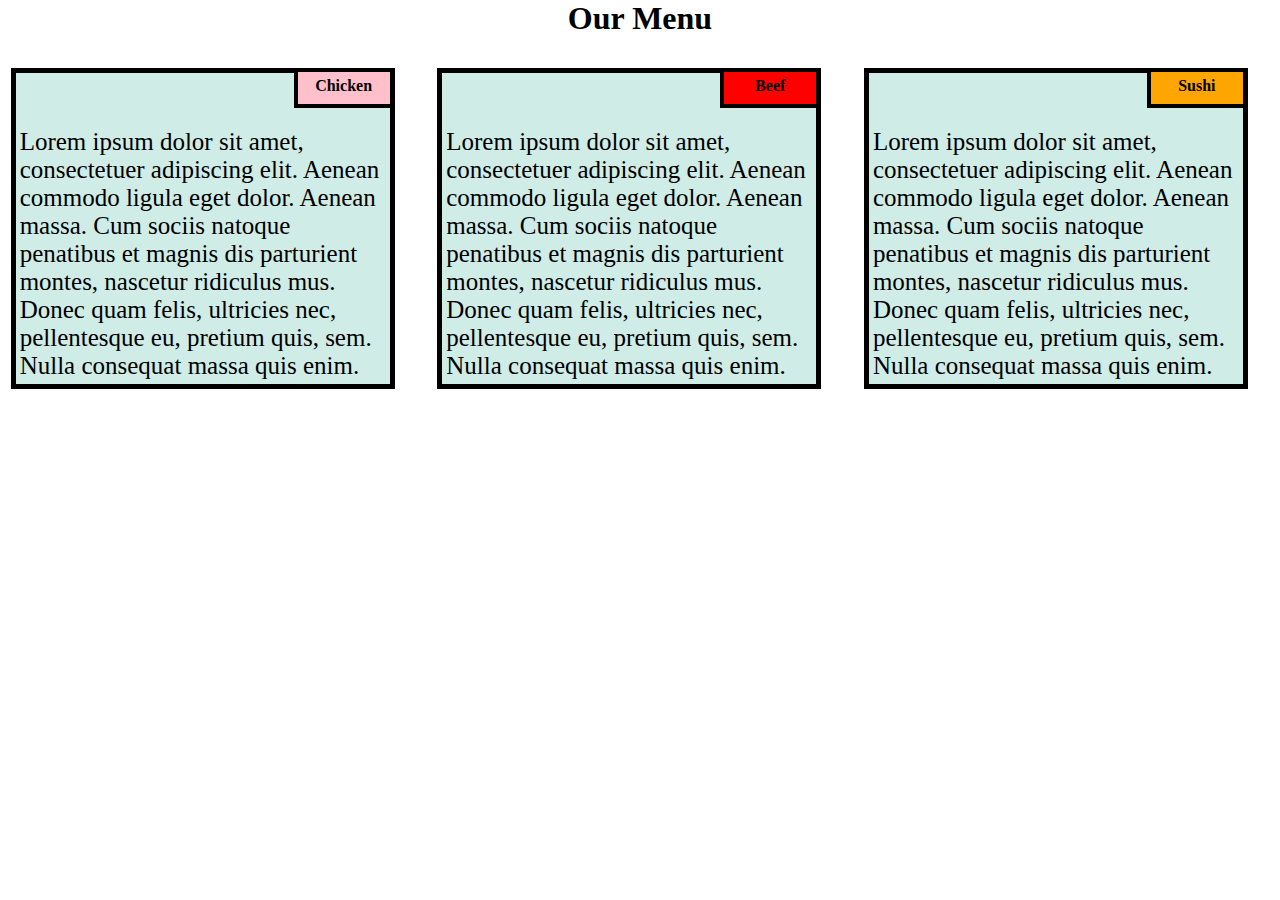
<file: module2-solution/index.html>
<!DOCTYPE html>
<html lang="en">
<head>
    <meta charset="UTF-8">
    <meta name="viewport" content="width=device-width, initial-scale=1.0">
    <title>module2-solution</title>
    <link rel="stylesheet" href="css/style.css">
</head>
<body>
<h1>Our Menu</h1>
  <div class="col-sm-12 col-md-6 col-lg-4">
  	<div class="box">
  		<p class="content-title caption1">Chicken</p>
  		<p class="content">Lorem ipsum dolor sit amet, consectetuer adipiscing elit. Aenean commodo ligula eget dolor. Aenean massa. Cum sociis natoque penatibus et magnis dis parturient montes, nascetur ridiculus mus. Donec quam felis, ultricies nec, pellentesque eu, pretium quis, sem. Nulla consequat massa quis enim.</p>
  	</div>
  </div>

  <div class="col-sm-12 col-md-6 col-lg-4">
  	<div class="box">
   		<p class="content-title caption2">Beef</p>
   		<p class="content">Lorem ipsum dolor sit amet, consectetuer adipiscing elit. Aenean commodo ligula eget dolor. Aenean massa. Cum sociis natoque penatibus et magnis dis parturient montes, nascetur ridiculus mus. Donec quam felis, ultricies nec, pellentesque eu, pretium quis, sem. Nulla consequat massa quis enim.</p>
  	</div>
  </div>

  <div class="col-sm-12 col-md-12 col-lg-4">
  	<div class="box">
  		<p class="content-title caption3">Sushi</p>
  		<p class="content">Lorem ipsum dolor sit amet, consectetuer adipiscing elit. Aenean commodo ligula eget dolor. Aenean massa. Cum sociis natoque penatibus et magnis dis parturient montes, nascetur ridiculus mus. Donec quam felis, ultricies nec, pellentesque eu, pretium quis, sem. Nulla consequat massa quis enim.</p>
  	</div>	
  </div>

</body>
</html>
</file>
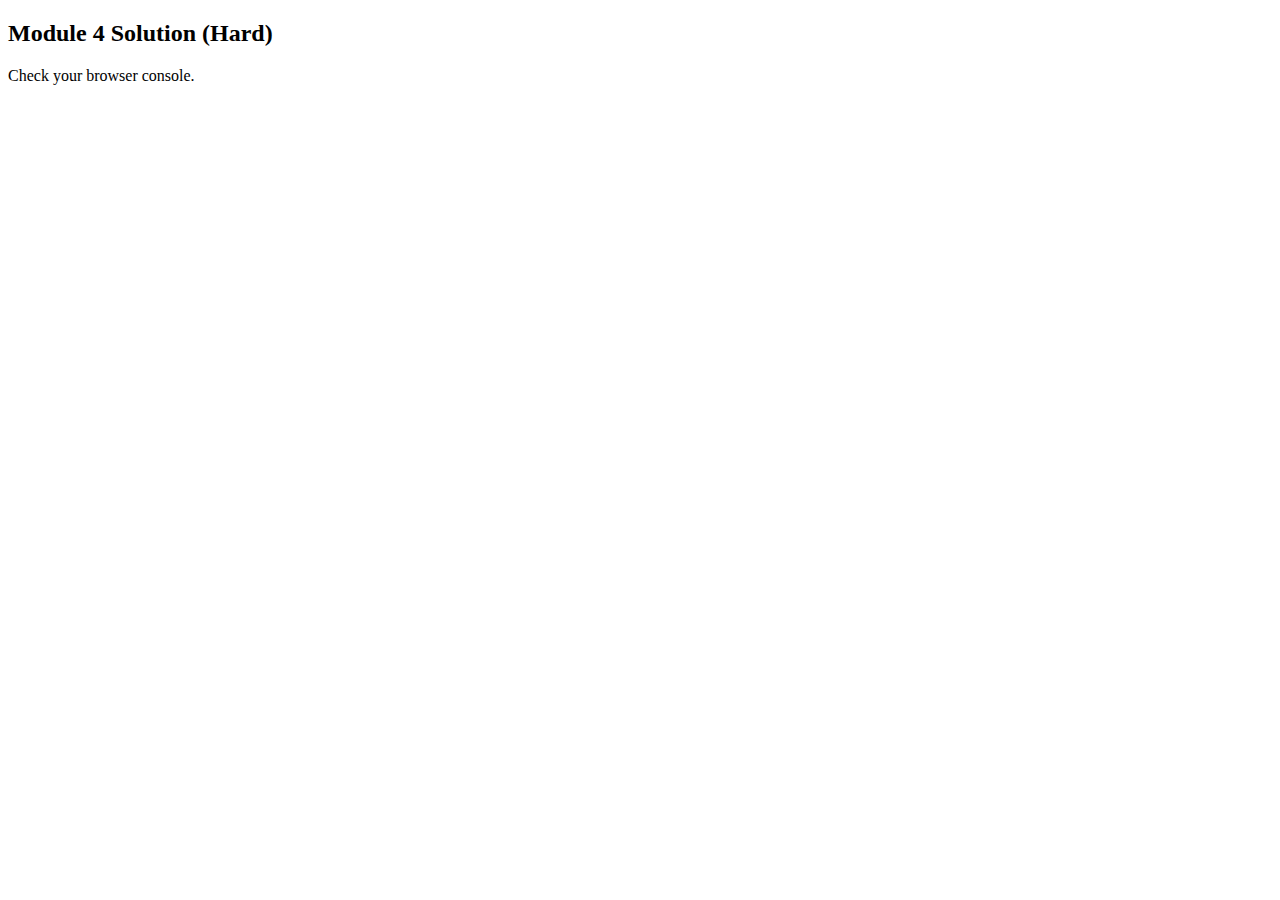
<file: module4-solution/index.html>
<!DOCTYPE html>
<html>
<head>
  <meta charset="utf-8">
  <title>Module 4 Solution</title>
  
  <script>
    var names = [];
  </script>
  <script src="js/hello.js"></script>
  <script src="js/goodbye.js"></script>
  <script src="js/script.js"></script>
</head>
<body>
  <h2>Module 4 Solution (Hard)</h2>
  <p>Check your browser console.</p>
</body>
</html>
</file>
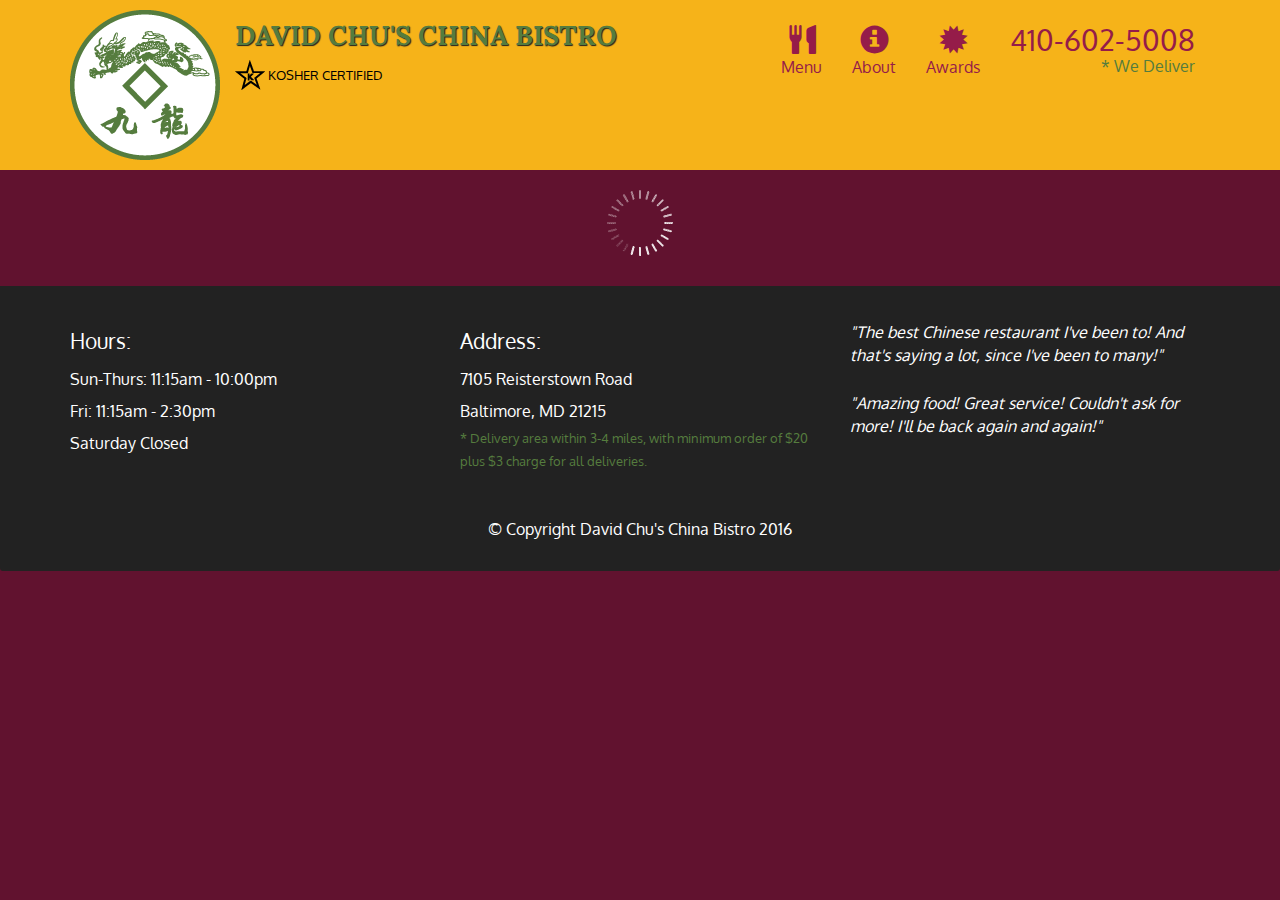
<file: module5-solution/index.html>
<!doctype html>
<html lang="en">
  <head>
    <meta charset="utf-8">
    <meta http-equiv="X-UA-Compatible" content="IE=edge">
    <meta name="viewport" content="width=device-width, initial-scale=1">
    <title>David Chu's China Bistro</title>
    <link rel="stylesheet" href="css/bootstrap.min.css">
    <link rel="stylesheet" href="css/styles.css">
    <link href='https://fonts.googleapis.com/css?family=Oxygen:400,300,700' rel='stylesheet' type='text/css'>
    <link href='https://fonts.googleapis.com/css?family=Lora' rel='stylesheet' type='text/css'>
  </head>
<body>
  <header>
    <nav id="header-nav" class="navbar navbar-default">
      <div class="container">
        <div class="navbar-header">
          <a href="index.html" class="pull-left visible-md visible-lg">
            <div id="logo-img" alt="Logo image"></div>
          </a>

          <div class="navbar-brand">
            <a href="index.html"><h1>David Chu's China Bistro</h1></a>
            <p>
              <img src="images/star-k-logo.png" alt="Kosher certification">
              <span>Kosher Certified</span>
            </p>
          </div>

          <button id="navbarToggle" type="button" class="navbar-toggle collapsed" data-toggle="collapse" data-target="#collapsable-nav" aria-expanded="false">
            <span class="sr-only">Toggle navigation</span>
            <span class="icon-bar"></span>
            <span class="icon-bar"></span>
            <span class="icon-bar"></span>
          </button>
        </div>
        
        <div id="collapsable-nav" class="collapse navbar-collapse">
           <ul id="nav-list" class="nav navbar-nav navbar-right">
            <li id="navHomeButton" class="visible-xs active">
              <a href="index.html">
                <span class="glyphicon glyphicon-home"></span> Home</a>
            </li>
            <li id="navMenuButton">
              <a href="#" onclick="$dc.loadMenuCategories();">
                <span class="glyphicon glyphicon-cutlery"></span><br class="hidden-xs"> Menu</a>
            </li>
            <li>
              <a href="#">
                <span class="glyphicon glyphicon-info-sign"></span><br class="hidden-xs"> About</a>
            </li>
            <li>
              <a href="#">
                <span class="glyphicon glyphicon-certificate"></span><br class="hidden-xs"> Awards</a>
            </li>
            <li id="phone" class="hidden-xs">
              <a href="tel:410-602-5008">
                <span>410-602-5008</span></a><div>* We Deliver</div>
            </li>
          </ul><!-- #nav-list -->
        </div><!-- .collapse .navbar-collapse -->
      </div><!-- .container -->
    </nav><!-- #header-nav -->
  </header>

  <div id="call-btn" class="visible-xs">
    <a class="btn" href="tel:410-602-5008">
    <span class="glyphicon glyphicon-earphone"></span>
    410-602-5008
    </a>
  </div>
  <div id="xs-deliver" class="text-center visible-xs">* We Deliver</div>

  <div id="main-content" class="container"></div>

  <footer class="panel-footer">
    <div class="container">
      <div class="row">
        <section id="hours" class="col-sm-4">
          <span>Hours:</span><br>
          Sun-Thurs: 11:15am - 10:00pm<br>
          Fri: 11:15am - 2:30pm<br>
          Saturday Closed
          <hr class="visible-xs">
        </section>
        <section id="address" class="col-sm-4">
          <span>Address:</span><br>
          7105 Reisterstown Road<br>
          Baltimore, MD 21215
          <p>* Delivery area within 3-4 miles, with minimum order of $20 plus $3 charge for all deliveries.</p>
          <hr class="visible-xs">
        </section>
        <section id="testimonials" class="col-sm-4">
          <p>"The best Chinese restaurant I've been to! And that's saying a lot, since I've been to many!"</p>
          <p>"Amazing food! Great service! Couldn't ask for more! I'll be back again and again!"</p>
        </section>
      </div>
      <div class="text-center">&copy; Copyright David Chu's China Bistro 2016</div>
    </div>
  </footer>

  <!-- jQuery (Bootstrap JS plugins depend on it) -->
  <script src="js/jquery-2.1.4.min.js"></script>
  <script src="js/bootstrap.min.js"></script>
  <script src="js/ajax-utils.js"></script>
  <script src="js/script.js"></script>
</body>
</html>
</file>
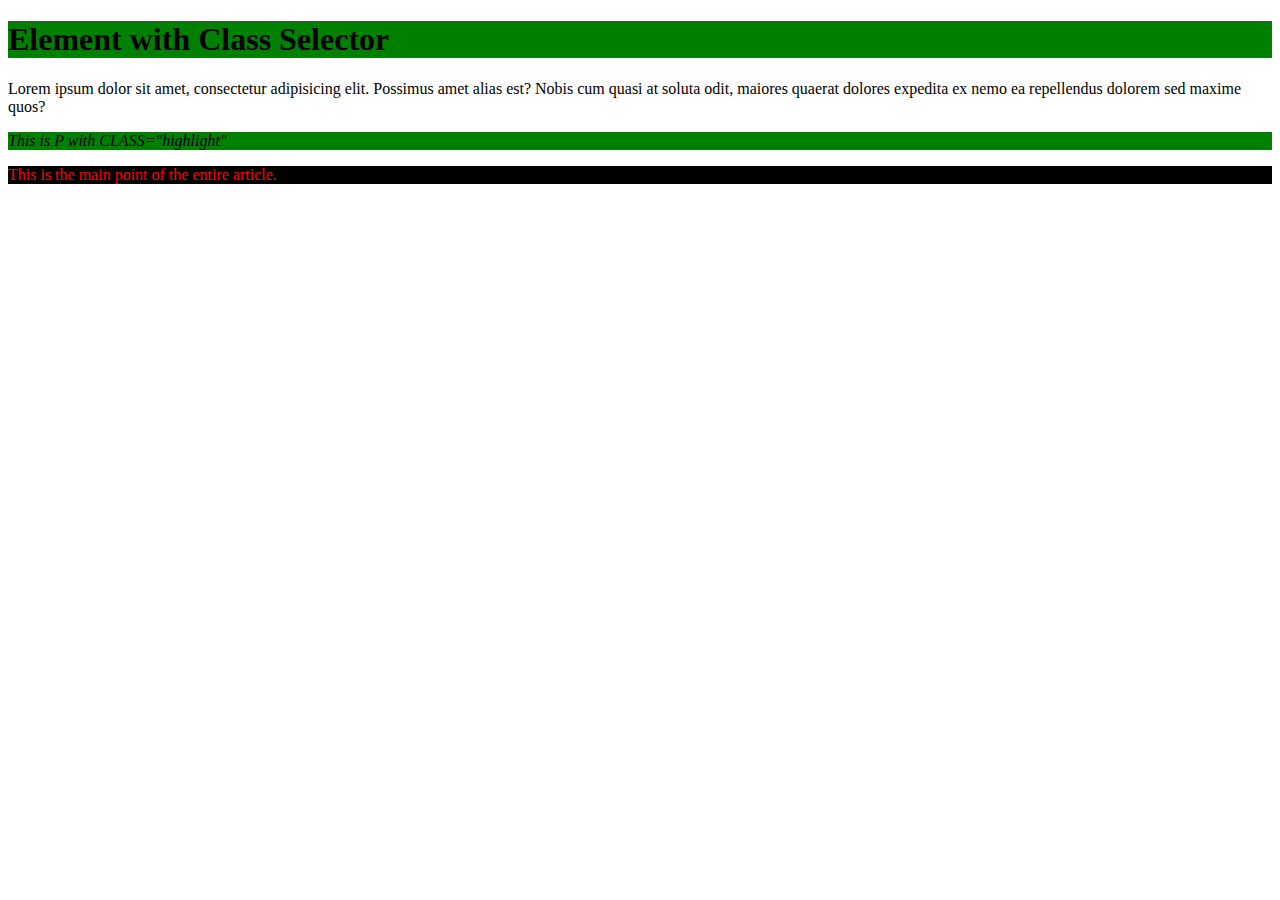
<file: site/index.html>
<!DOCTYPE html>
<html>
<head>
<meta charset="utf-8">
<title>Element with Class Selector
</title>
<style>

/* all with class="highlight" */
.highlight {
  background-color: green;
}

/* all p elements with class="highlight" */
p.highlight {  
  font-style: italic;
}

/* all elements with class 'highlight' as well as with class 'mainpoint'. */
.highlight.mainpoint {
  color: red;
  background-color: black;
}

</style>
</head>
<body>

<h1 class="highlight">Element with Class Selector</h1>
<p>Lorem ipsum dolor sit amet, consectetur adipisicing elit. Possimus amet alias est? Nobis cum quasi at soluta odit, maiores quaerat dolores expedita ex nemo ea repellendus dolorem sed maxime quos?</p>
<p class="highlight">This is P with CLASS="highlight"</p>
<div class="mainpoint highlight">This is the main point of the entire article.
</div>

</body>
</html>
</file>
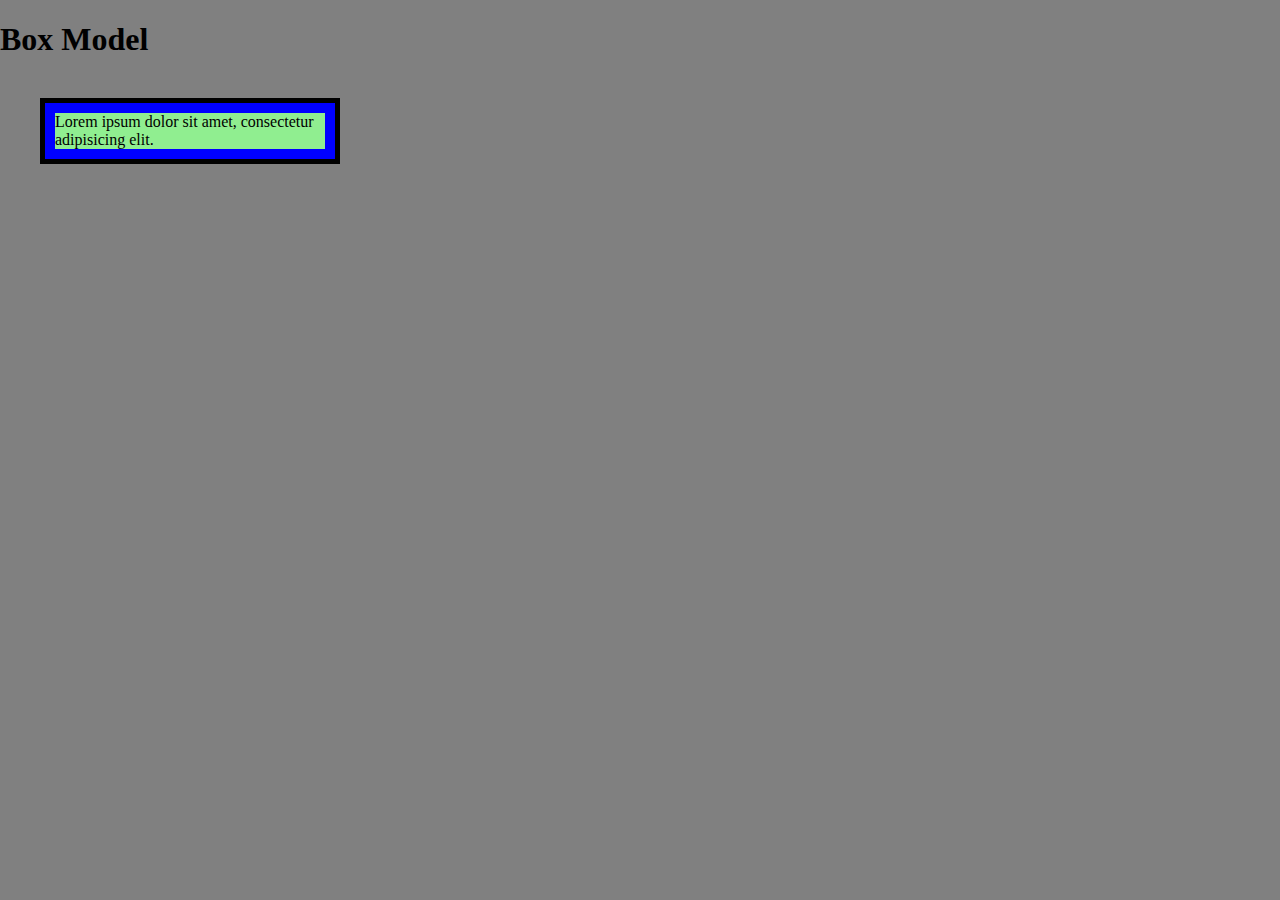
<file: site/box-model-before.html>
<!DOCTYPE html>
<html>
<head>
<meta charset="utf-8">
<title>The Box Model</title>
<style>

body {
  background-color: gray;
  margin: 0;
  padding: 0;
}

#box {
  background-color: blue;
  padding: 10px;
  border:5px solid black;
  margin: 40px;
  width: 300px;
  box-sizing: border-box;

}
#content {
  background-color: #90EE90; /*green*/
}

h1 {
  margin-bottom: 30px;
}

</style>
</head>
<body>

<h1>Box Model</h1>

<div id="box">
  <div id="content">Lorem ipsum dolor sit amet, consectetur adipisicing elit. </div>
</div>


</body>
</html>
</file>
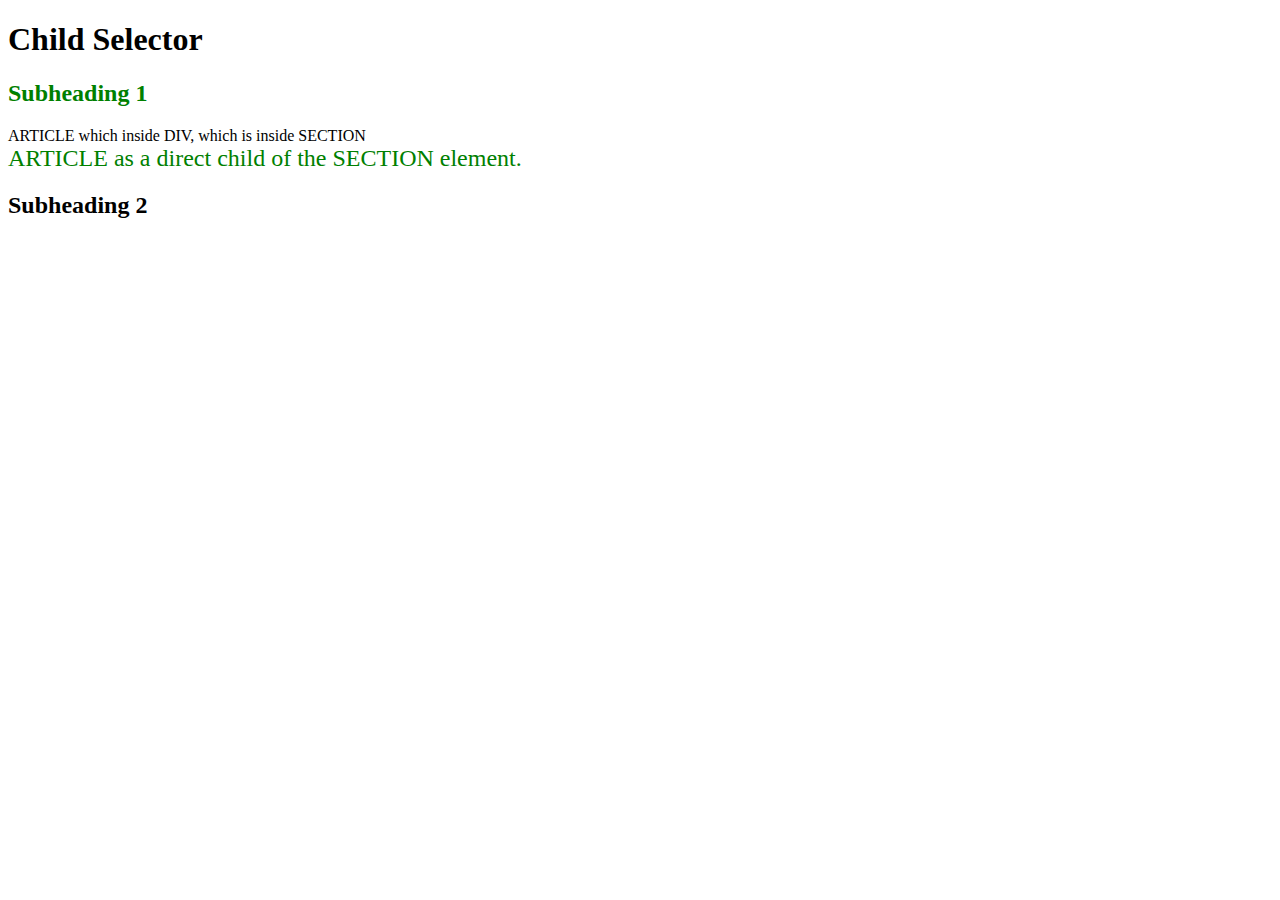
<file: site/child-selector-before-html.html>
<!DOCTYPE html>
<html>
<head>
<meta charset="utf-8">
<title>Child Selector</title>
<style>

/* any article element which is a direct child of a section element,i.e., any article element whose immediate parent is a section element. */
section> article {
  color: green;
  font-size: 24px;
}

/* any h2 element which is a direct child of a section element,i.e., any h2 element whose immediate parent is a section element. */
section> h2 {
  color: green;
}


</style>
</head>
<body>
<h1>Child Selector</h1>
<section>
  <h2>Subheading 1</h2>
  <div>
    <article>ARTICLE which inside DIV, which is inside SECTION</article>
  </div>
</section>
<section>
  <article>ARTICLE as a direct child of the SECTION element.</article>
</section>
<h2>Subheading 2</h2>

</body>
</html>
</file>
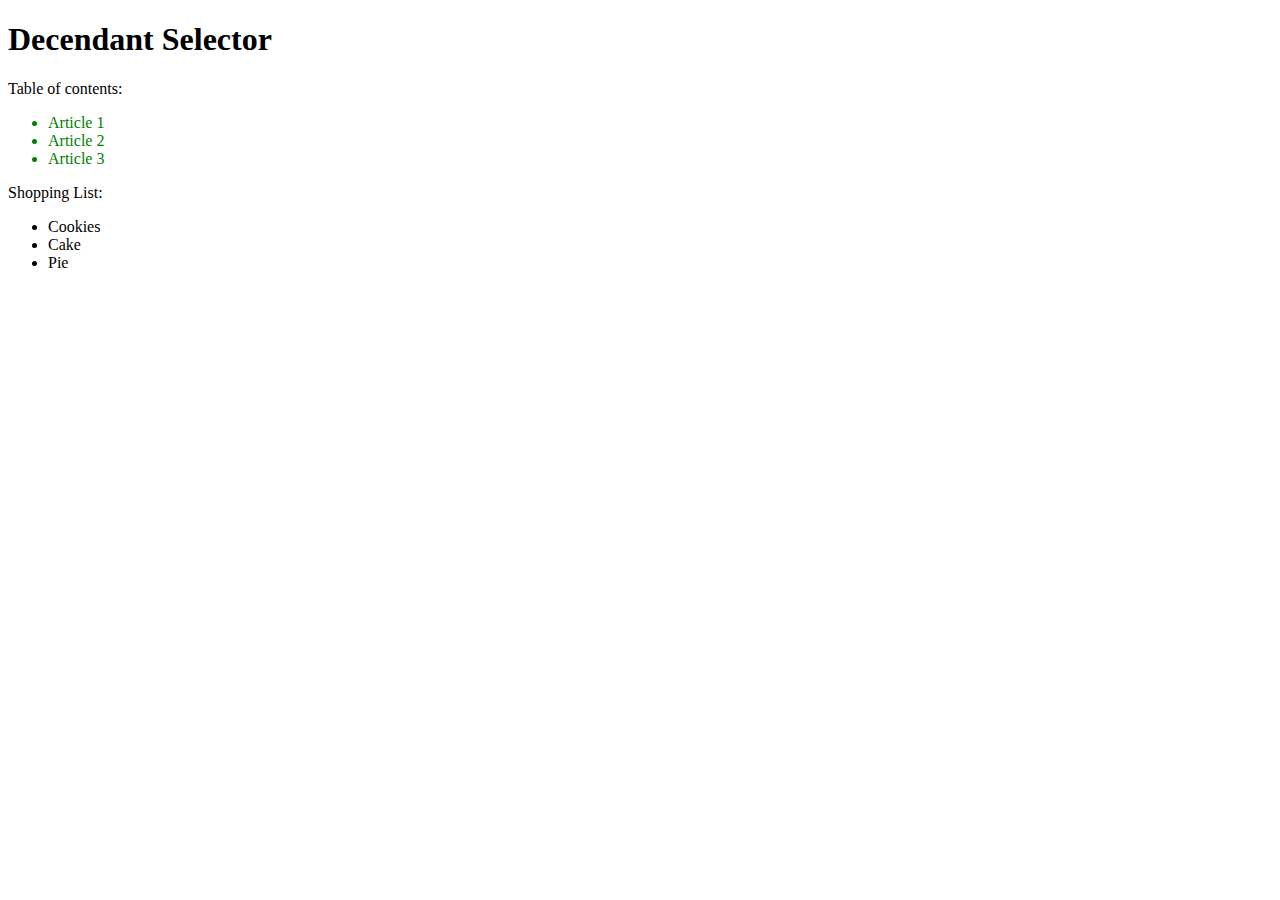
<file: site/descendant-selector-before.html>
<!DOCTYPE html>
<html>
<head>
<meta charset="utf-8">
<title>Descendant Selector</title>
<style>

/* all li elements that are inside a section element. */
section li {
  color: green;
}

</style>
</head>
<body>
<h1>Decendant Selector</h1>
<section>
  Table of contents:
  <ul>
    <li>Article 1</li>
    <li>Article 2</li>
    <li>Article 3</li>
  </ul>
</section>
<article>
  Shopping List:
  <ul>
    <li>Cookies</li>
    <li>Cake</li>
    <li>Pie</li>
  </ul>
</article>
</body>
</html>
</file>
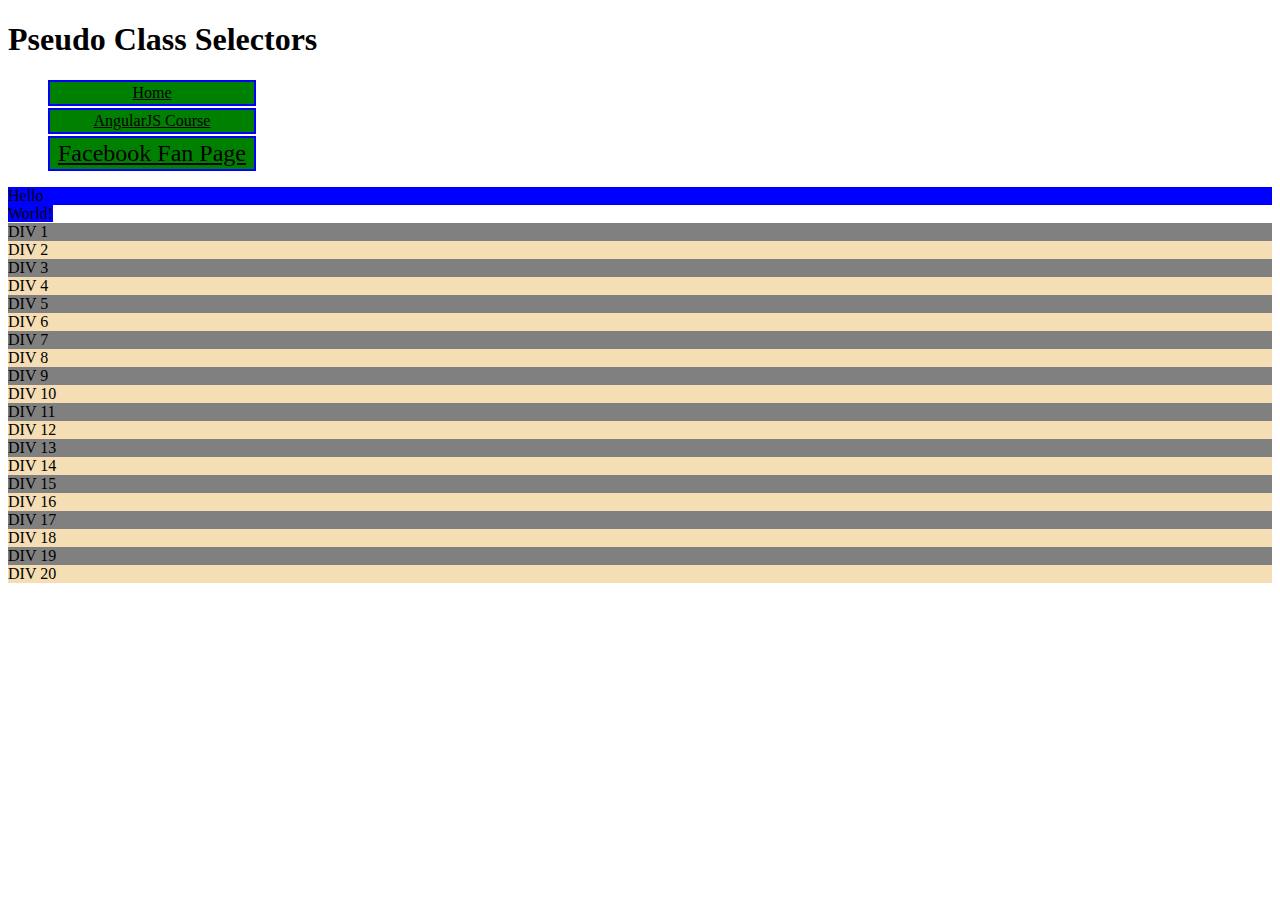
<file: site/pseudo-selectors-before.html>
<!DOCTYPE html>
<html>
<head>
<meta charset="utf-8">
<title>Pseudo Class Selectors</title>
<style>
/* Styles go here. */
header li{
  list-style: none;
}

a:link, a:visited{
  tesxt text-decoration: none;
  background-color: green;
  border: 2px solid blue;
  color: black;
  display: block;
  width: 200px;
  text-align: center;
  padding: 2px;
  margin-bottom: 2px;
}

a:hover, a:active{
  background-color: red;
  color: wheat;
}

header li:nth-child(3){
font-size: 24px;
}

section div:nth-child(odd){
  background-color: gray;
}

section div:nth-child(even){
  background-color: wheat;
}
section div:nth-child(even):hover{
  cursor: pointer;
  background-color: plum;
}
section div:nth-child(1), section span{
  background-color: blue;
}

</style>
</head>
<body>
<h1>Pseudo Class Selectors</h1>

<header>
  <ul>
    <li><a href="/">Home</a></li>
    <li><a href="http://goo.gl/V0Wl6s" target="_blank">AngularJS Course</a></li>
    <li><a href="http://www.facebook.com/CourseraWebDev" target="_blank">Facebook Fan Page</a></li>
  </ul>
</header>

<section>
  <div>Hello</div>
  <span>World!</span>
  <div>DIV 1</div>
  <div>DIV 2</div>
  <div>DIV 3</div>
  <div>DIV 4</div>
  <div>DIV 5</div>
  <div>DIV 6</div>
  <div>DIV 7</div>
  <div>DIV 8</div>
  <div>DIV 9</div>
  <div>DIV 10</div>
  <div>DIV 11</div>
  <div>DIV 12</div>
  <div>DIV 13</div>
  <div>DIV 14</div>
  <div>DIV 15</div>
  <div>DIV 16</div>
  <div>DIV 17</div>
  <div>DIV 18</div>
  <div>DIV 19</div>
  <div>DIV 20</div>
</section>

</body>
</html>
</file>
<file: module2-solution/css/style.css>
* {
    box-sizing: border-box;
    margin: 0;
    padding: 0;
}
.row{
    margin-top: 15px;
    margin-bottom: 25px;
}
  
h1 {
    margin-bottom: 20px;
    text-align: center;
    font-size: 200%;
    font-family: 'Times New Roman', Times, serif;
    text-align: center;
}
  
  
.box{
    width: 100%;
    overflow: none;
}

.caption1{
    background-color:pink;
}
  
.caption2{
    background-color: red;
}
.caption3{
    background-color: orange;
}
  
.content-title{
    font-family: 'Times New Roman', Times, serif;
    overflow: none;
    text-align: center;
    width: 100px;
    height: 40px;
    padding: 5px;
    float: right;
    margin-right: 33px;
    margin-top: 0px;
    border: 4px solid black;
    font-weight: bold;
    position: relative;
 }
  
.content{
    font-family: 'Times New Roman', Times, serif;
    border: 5px solid black;
    width: 90%;
    height: auto;
    margin: 2.5%;
    font-size: 25px;
    padding: 4px;
    padding-top: 55px;
    background-color: #D0ECE7;
}

@media (min-width: 992px) {
    .col-lg-4 {
        float: left;
      width: 33.33%;
    }
  }
  
  @media (min-width: 768px) and (max-width: 991px) {
    .col-md-6,.col-md-12 {
      float: left;
    }
    .col-md-6 {
      width: 50%;
    }
    .col-md-12 {
      margin-left: -10px;
      width: 100%;
    }
    .name3{
      margin-right: 65px;
      width: 100px;
    }
  }
  
  @media (min-width: 0px) and (max-width: 767px) {
    .col-sm-12 {
        float: left;
      width: 100%;
    }
    .content-title{
      margin-right: 30px;
    }
  }
</file>
<file: module5-solution/css/styles.css>
body {
  font-size: 16px;
  color: #fff;
  background-color: #61122f;
  font-family: 'Oxygen', sans-serif;
}

/** HEADER **/
#header-nav {
  background-color: #f6b319;
  border-radius: 0;
  border: 0;
}

#logo-img {
  background: url('../images/restaurant-logo_large.png') no-repeat;
  width: 150px;
  height: 150px;
  margin: 10px 15px 10px 0;
}

.navbar-brand {
  padding-top: 25px;
}
.navbar-brand h1 { /* Restaurant name */
  font-family: 'Lora', serif;
  color: #557c3e;
  font-size: 1.5em;
  text-transform: uppercase;
  font-weight: bold;
  text-shadow: 1px 1px 1px #222;
  margin-top: 0;
  margin-bottom: 0;
  line-height: .75;
}
.navbar-brand a:hover, .navbar-brand a:focus {
  text-decoration: none;
}
.navbar-brand p { /* Kosher cert */
  color: #000;
  text-transform: uppercase;
  font-size: .7em;
  margin-top: 15px;
}
.navbar-brand p span { /* Star-K */
  vertical-align: middle;
}

#nav-list {
  margin-top: 10px;
}
#nav-list a {
  color: #951C49;
  text-align: center;
}
#nav-list a:hover {
  background: #E7E7E7;
}
#nav-list a span {
  font-size: 1.8em;
}

#phone {
  margin-top: 5px;
}
#phone a { /* Phone number */
  text-align: right;
  padding-bottom: 0;
}
#phone div { /* We Deliver */
  color: #557c3e;
  text-align: right;
  padding-right: 15px;
}

.navbar-header button.navbar-toggle, .navbar-header .icon-bar {
  border: 1px solid #61122f;
}
.navbar-header button.navbar-toggle {
  clear: both;
  margin-top: -30px;
}
/* END HEADER */

/* FOOTER */
.panel-footer {
  margin-top: 30px;
  padding-top: 35px;
  padding-bottom: 30px;
  background-color: #222;
  border-top: 0;
}
.panel-footer div.row {
  margin-bottom: 35px;
}
#hours, #address {
  line-height: 2;
}
#hours > span, #address > span {
  font-size: 1.3em;
}
#address p {
  color: #557c3e;
  font-size: .8em;
  line-height: 1.8;
}
#testimonials {
  font-style: italic;
}
#testimonials p:nth-child(2) {
  margin-top: 25px;
}
/* END FOOTER */



/* HOME PAGE */
.container .jumbotron {
  box-shadow: 0 0 50px #3F0C1F;
  border: 2px solid #3F0C1F;
}

#menu-tile, #specials-tile, #map-tile {
  height: 250px;
  width: 100%;
  margin-bottom: 15px;
  position: relative;
  border: 2px solid #3F0C1F;
  overflow: hidden;
}
#menu-tile:hover, #specials-tile:hover, #map-tile:hover {
  box-shadow: 0 1px 5px 1px #cccccc;
}
#menu-tile {
  background: url('../images/menu-tile.jpg') no-repeat;
  background-position: center;
}
#specials-tile {
  background: url('../images/specials-tile.jpg') no-repeat;
  background-position: center;
}
#menu-tile span, #specials-tile span, #map-tile span {
  position: absolute;
  bottom: 0;
  right: 0;
  width: 100%;
  text-align: center;
  font-size: 1.6em;
  text-transform: uppercase;
  background-color: #000;
  color: #fff;
  opacity: .8;
}
/* END HOME PAGE */

/* MENU CATEGORIES PAGE */
.category-tile { 
  position: relative;
  border: 2px solid #3F0C1F;
  overflow: hidden;
  width: 200px;
  height: 200px;
  margin: 0 auto 15px;
}
.category-tile span {
  position: absolute;
  bottom: 0;
  right: 0;
  width: 100%;
  text-align: center;
  font-size: 1.2em;
  text-transform: uppercase;
  background-color: #000;
  color: #fff;
  opacity: .8;
}
.category-tile:hover {
  box-shadow: 0 1px 5px 1px #cccccc;
}

#menu-categories-title + div {
  margin-bottom: 50px;
}
/* END MENU CATEGORIES PAGE */

/* SINGLE CATEGORY PAGE */
.menu-item-tile {
  margin-bottom: 25px;
}
.menu-item-tile hr {
  width: 80%;
}
.menu-item-tile .menu-item-price {
  font-size: 1.1em;
  text-align: right;
  margin-top: -15px;
  margin-right: -15px;
}
.menu-item-tile .menu-item-price span {
  font-size: .6em;
}
.menu-item-photo {
  position: relative;
  border: 2px solid #3F0C1F; 
  overflow: hidden;
  padding: 0;
  margin-right: -15px;
  margin-left: auto;
  margin-bottom: 20px;
  max-width: 250px;
}
.menu-item-photo div {
  position: absolute;
  bottom: 0;
  right: 0;
  width: 80px;
  background-color: #557c3e;
  text-align: center;
}
.menu-item-description {
  padding-right: 30px;
}
h3.menu-item-title {
  margin: 0 0 10px;
}
.menu-item-details {
  font-size: .9em;
  font-style: italic;
}
/* END SINGLE CATEGORY PAGE */


/********** Large devices only **********/
@media (min-width: 1200px) {
  .container .jumbotron {
    background: url('../images/jumbotron_1200.jpg') no-repeat;
    height: 675px;
  }
}

/********** Medium devices only **********/
@media (min-width: 992px) and (max-width: 1199px) {
  /* Header */
  #logo-img {
    background: url('../images/restaurant-logo_medium.png') no-repeat;
    width: 100px;
    height: 100px;
    margin: 5px 5px 5px 0;
  }
  /* End Header */

  /* Home Page */
  .container .jumbotron {
    background: url('../images/jumbotron_992.jpg') no-repeat;
    height: 558px;
  }
  /* End Home Page */
}

/********** Small devices only **********/
@media (min-width: 768px) and (max-width: 991px) {
  /* Home Page */
  .container .jumbotron {
    background: url('../images/jumbotron_768.jpg') no-repeat;
    height: 432px;
  }
  /* End Home Page */
}

/********** Extra small devices only **********/
@media (max-width: 767px) {
  /* Header */
  .navbar-brand {
    padding-top: 10px;
    height: 80px;
  }
  .navbar-brand h1 { /* Restaurant name */
    padding-top: 10px;
    font-size: 5vw; /* 1vw = 1% of viewport width */
  }
  .navbar-brand p { /* Kosher cert */
    font-size: .6em;
    margin-top: 12px;
  }
  .navbar-brand p img { /* Star-K */
    height: 20px;
  }

  #collapsable-nav a { /* Collapsed nav menu text */
    font-size: 1.2em;
  }
  #collapsable-nav a span { /* Collapsed nav menu glyph */
    font-size: 1em;
    margin-right: 5px;
  }

  #call-btn > a {
    font-size: 1.5em;
    display: block;
    margin: 0 20px;
    padding: 10px;
    border: 2px solid #fff;
    background-color: #f6b319;
    color: #951c49;
  }
  #xs-deliver {
    margin-top: 5px;
    font-size: .7em;
    letter-spacing: .1em;
    text-transform: uppercase;
  }
  /* End Header */

  /* Footer */
  .panel-footer section {
    margin-bottom: 30px;
    text-align: center;
  }
  .panel-footer section:nth-child(3) {
    margin-bottom: 0; /* margin already exists on the whole row */
  }
  .panel-footer section hr {
    width: 50%;
  }
  /* End Footer */

  /* Home Page */
  .container .jumbotron {
    margin-top: 30px;
    padding: 0;
  }
  #menu-tile, #specials-tile {
    width: 360px;
    margin: 0 auto 15px;
  }

  .menu-item-photo {
    margin-right: auto;
  }
  .menu-item-tile .menu-item-price {
    text-align: center;
  }
  .menu-item-description {
    text-align: center;;
  }
}


/********** Super extra small devices Only :-) (e.g., iPhone 4) **********/
@media (max-width: 479px) {
  /* Header */
  .navbar-brand h1 { /* Restaurant name */
    padding-top: 5px;
    font-size: 6vw;
  }
  /* End Header */
  
  /* Home page */
  #menu-tile, #specials-tile {
    width: 280px;
    margin: 0 auto 15px;
  }

  .col-xxs-12 {
    position: relative;
    min-height: 1px;
    padding-right: 15px;
    padding-left: 15px;
    float: left;
    width: 100%;
  }
}
</file>
